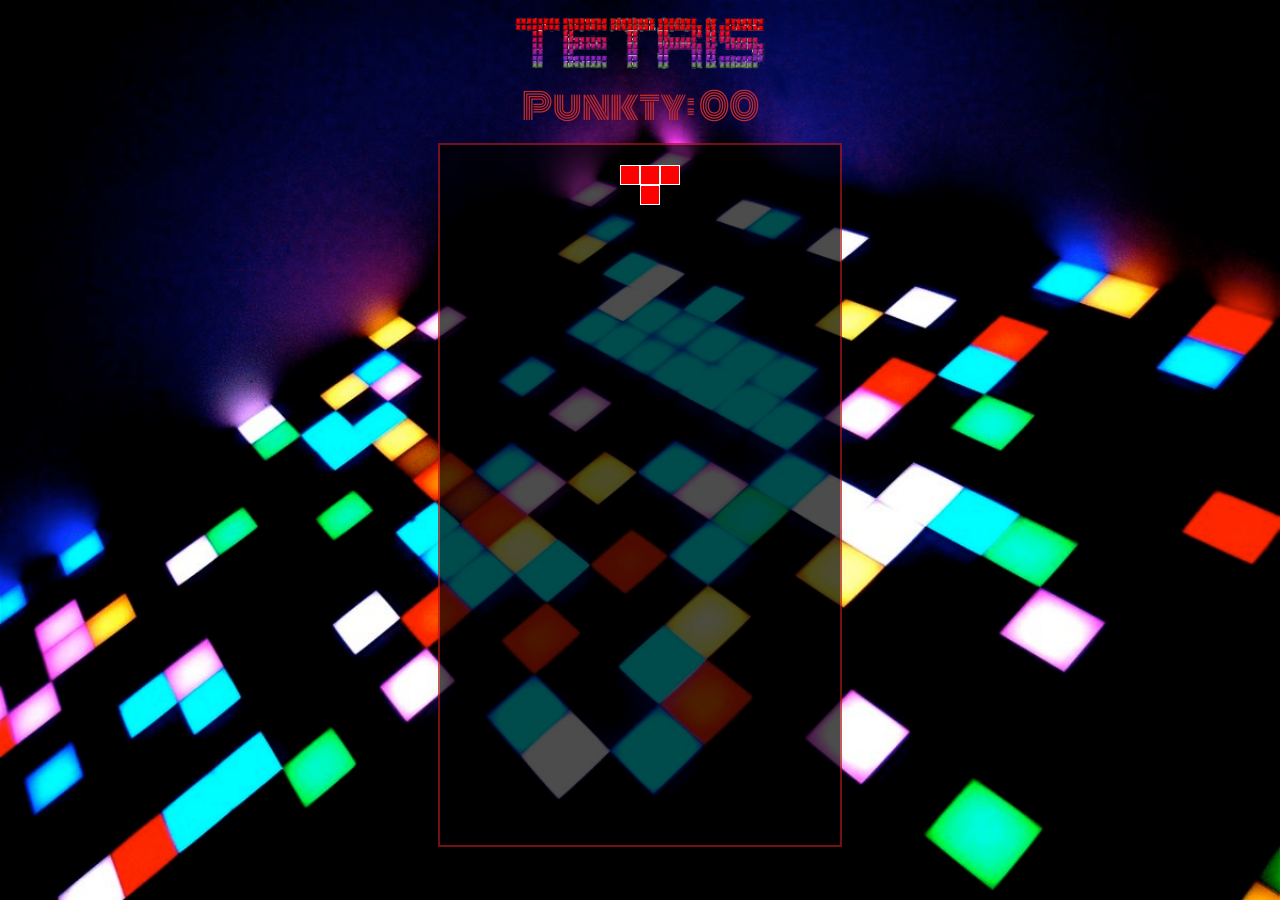
<file: index.html>
<!DOCTYPE html>
<html lang="pl">

<head>
    <meta charset="UTF-8">
    <meta name="viewport" content="width=device-width, initial-scale=1.0">
    <meta http-equiv="X-UA-Compatible" content="ie=edge">
    <title>Tetris</title>
    <link href="style.css" rel="stylesheet" />
    <link href="https://fonts.googleapis.com/css?family=Monoton" rel="stylesheet">

    <meta name="author" content="Ania Łokietko, Kinga Jaskulska, Jasiek Poniatowski, Paweł Charaziński, Wojciech Opulski, Bartek Pązik, Marcin Woś">
    <meta property="og:title" content="Tetris" />
    <meta property="og:description" content="Spróbuj swoich sił w w tej wyjątkowo trudnej adaptacji tetrisa przygotowanej podczas CodersCamp 2018/2019" />
    <meta property="og:url" content="https://captainobjective.github.io/cc.Tetris/" />
    <meta property="og:image" content="https://challengerocket.com/galleryphoto/files/photo_projects/__/____/____/tetris-21efb8/tetrisgood-0778bf.jpg" />
</head>

<body>
    <div id="wrapper">
        <header>
            <div id="title"></div>
        </header>

        <div id="wynik">Punkty: 000 </div>
        <canvas id="canvas" width="400" height="600"></canvas>
    </div>

    <script src="./js/main.js"></script>
    <script src="./js/arena.js"></script>
    <script src="./js/klocek.js"></script>
    <script src="./js/score.js"></script>

</body>

</html>
</file>
<file: style.css>
body{
    background-image: url(./images/1200px-Dance_floor_2_by_harmon.jpg);
    background-repeat: no-repeat;
    background-size: cover;
    height: 100vh;
    margin: 0;

}

#title{
    height:60px;
    width:258px;
    background-image: url(./images/tet2.png);
    background-repeat:no-repeat;
    background-size: 100%;

}
#wrapper{

    display: flex;
    align-items: center;
    flex-direction: column;
}

#wrapper > * {
    margin-top: 1vh;
}

header {
    font-size: 3em;
}
#canvas{
    border: 2px double rgba(168, 22, 22,0.70);
}
#wynik{
    font-size: 4vh;
    color:rgb(196, 45, 45);
   font-family: 'Monoton',cursive;
}
</file>
